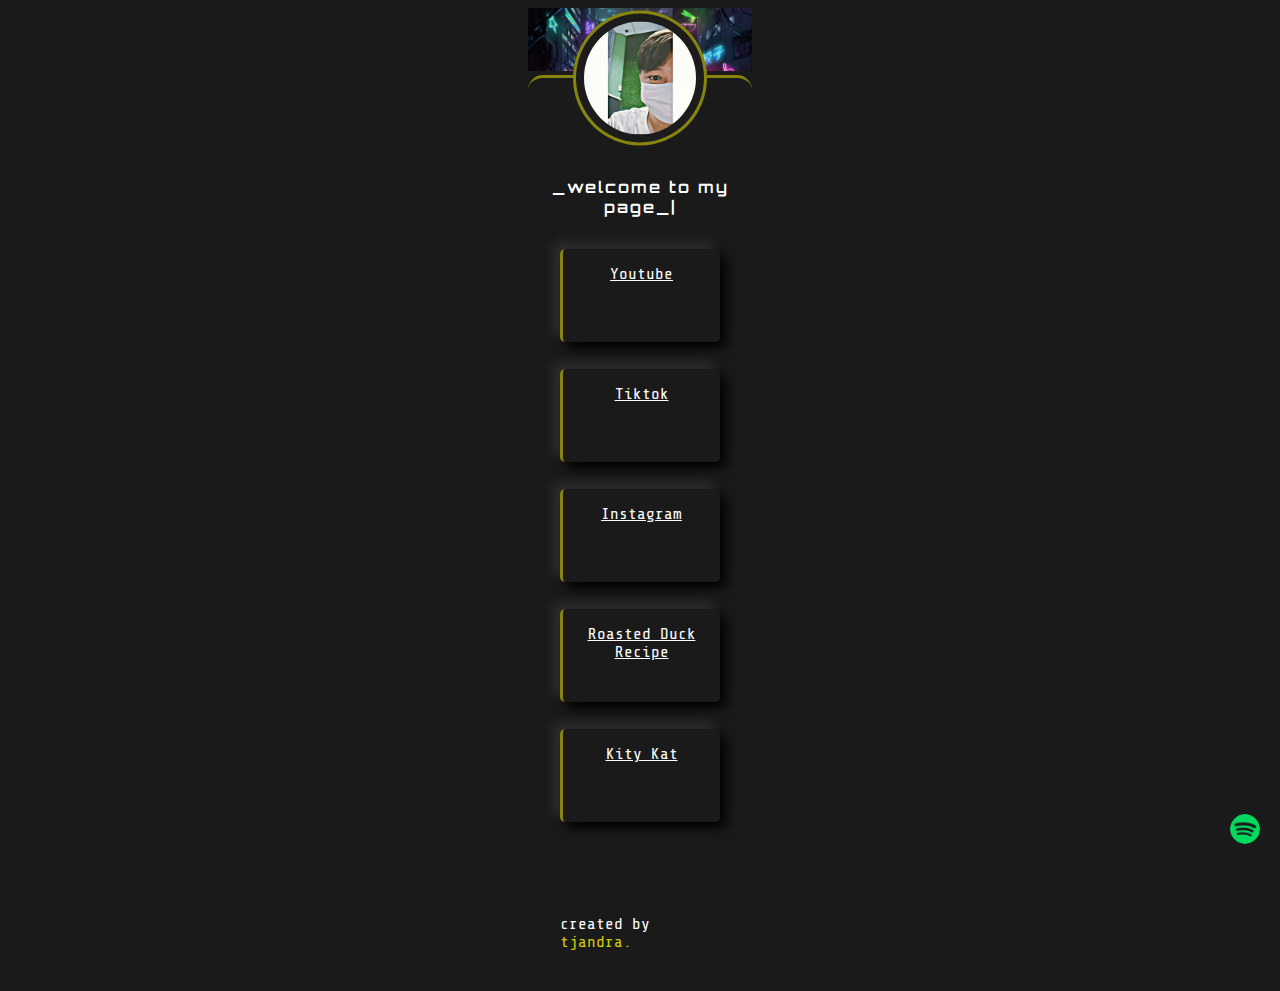
<file: tjandra-link/index.html>
<!DOCTYPE html>
<html lang="en">
  <head>
    <meta charset="UTF-8" />
    <meta http-equiv="X-UA-Compatible" content="IE=edge" />
    <meta name="viewport" content="width=device-width, initial-scale=1.0" />
    <title>Tjandra's Social Links</title>

    <!-- Fontawsome CDN-->
    <link
      rel="stylesheet"
      href="https://use.fontawesome.com/releases/v5.7.2/css/all.css"
      integrity="sha384-fnmOCqbTlWIlj8LyTjo7mOUStjsKC4pOpQbqyi7RrhN7udi9RwhKkMHpvLbHG9Sr"
      crossorigin="anonymous"
    />

    <!-- Bootstrap CDN -->
    <link
      rel="stylesheet"
      href="https://cdn.jsdelivr.net/npm/bootstrap@4.6.0/dist/css/bootstrap.min.css"
      integrity="sha384-B0vP5xmATw1+K9KRQjQERJvTumQW0nPEzvF6L/Z6nronJ3oUOFUFpCjEUQouq2+l"
      crossorigin="anonymous"
    />
    <!-- Custom CSS-->
    <link rel="stylesheet" href="./css/style.css" />

    <!-- Tab Icon -->
    <link rel="shortcut icon" type="image/png" href="./img/logo.PNG" />
  </head>
  <body>
    <div class="banner">
      <img src="./img/cyber-punk.jpg" alt="" class="img-fluid banner-img" />
      <div class="profile">
        <div class="img-wrapper">
          <img src="./img/tjandra.jpg" alt="" class="profile-img" />
        </div>
        <div class="username">_welcome to my <span class="type"></span></div>
      </div>
    </div>

    <div class="social-links-wrapper">
      <a href="https://www.youtube.com/channel/UCszcUOKsARqDmxi8Y3Tjcsw" target="_blank" class="link">
        <div class="social-links-container">Youtube</div>
      </a>
      <a href="https://www.tiktok.com/@tjandraputra_official" target="_blank" class="link">
        <div class="social-links-container">Tiktok</div>
      </a>
      <a href="https://www.instagram.com/tjandraputra_official" target="_blank" class="link">
        <div class="social-links-container">Instagram</div>
      </a>
      <a href="https://www.thespruceeats.com/cantonese-roast-duck-694866" target="_blank" class="link">
        <div class="social-links-container">Roasted Duck Recipe</div>
      </a>
      <a href="https://popcat.click/" target="_blank" class="link">
        <div class="social-links-container">Kity Kat</div>
      </a>
      <!-- <a
        href="https://www.facebook.com/profile.php?id=100013313226865"
        target="_blank"
        class="link"
      >
        <div class="social-links-container">Facebook</div>
      </a>
      <a
        href="https://www.linkedin.com/in/tjandra-putra/"
        target="_blank"
        class="link"
      >
        <div class="social-links-container">LinkedIn</div>
      </a> -->
    </div>

    <div class="footer-section">
      <div class="footer-text">created by <span style="color: #fefa00ce">tjandra.</span></div>
    </div>

    <div class="bg-music" onclick="musicHandler()">
      <img
        src="./img/spotify.png"
        width="30"
        alt=""
        class="img-fluid mt-3 bg-music"
        id="pause"
        style="visibility: visible"
      />

      <img
        src="./img/sound.gif"
        width="30"
        alt=""
        class="img-fluid mt-3 bg-music sound"
        id="play"
        style="visibility: hidden"
      />

      <audio
        src="./img/y2mate.com - Dua Lipa DaBaby  Levitating Lyrics.mp3"
        id="myMusic"
        style="display: block"
        loop
      ></audio>
    </div>

    <!-- Type.js-->
    <script src=" ./js/typed.js"></script>

    <!-- Custom JS -->
    <script src="./js/index.js"></script>

    <!-- Bootstrap -->
    <script
      src="https://code.jquery.com/jquery-3.2.1.slim.min.js"
      integrity="sha384-KJ3o2DKtIkvYIK3UENzmM7KCkRr/rE9/Qpg6aAZGJwFDMVNA/GpGFF93hXpG5KkN"
      crossorigin="anonymous"
    ></script>
    <script
      src="https://cdnjs.cloudflare.com/ajax/libs/popper.js/1.12.9/umd/popper.min.js"
      integrity="sha384-ApNbgh9B+Y1QKtv3Rn7W3mgPxhU9K/ScQsAP7hUibX39j7fakFPskvXusvfa0b4Q"
      crossorigin="anonymous"
    ></script>
    <script
      src="https://maxcdn.bootstrapcdn.com/bootstrap/4.0.0/js/bootstrap.min.js"
      integrity="sha384-JZR6Spejh4U02d8jOt6vLEHfe/JQGiRRSQQxSfFWpi1MquVdAyjUar5+76PVCmYl"
      crossorigin="anonymous"
    ></script>
  </body>
</html>
</file>
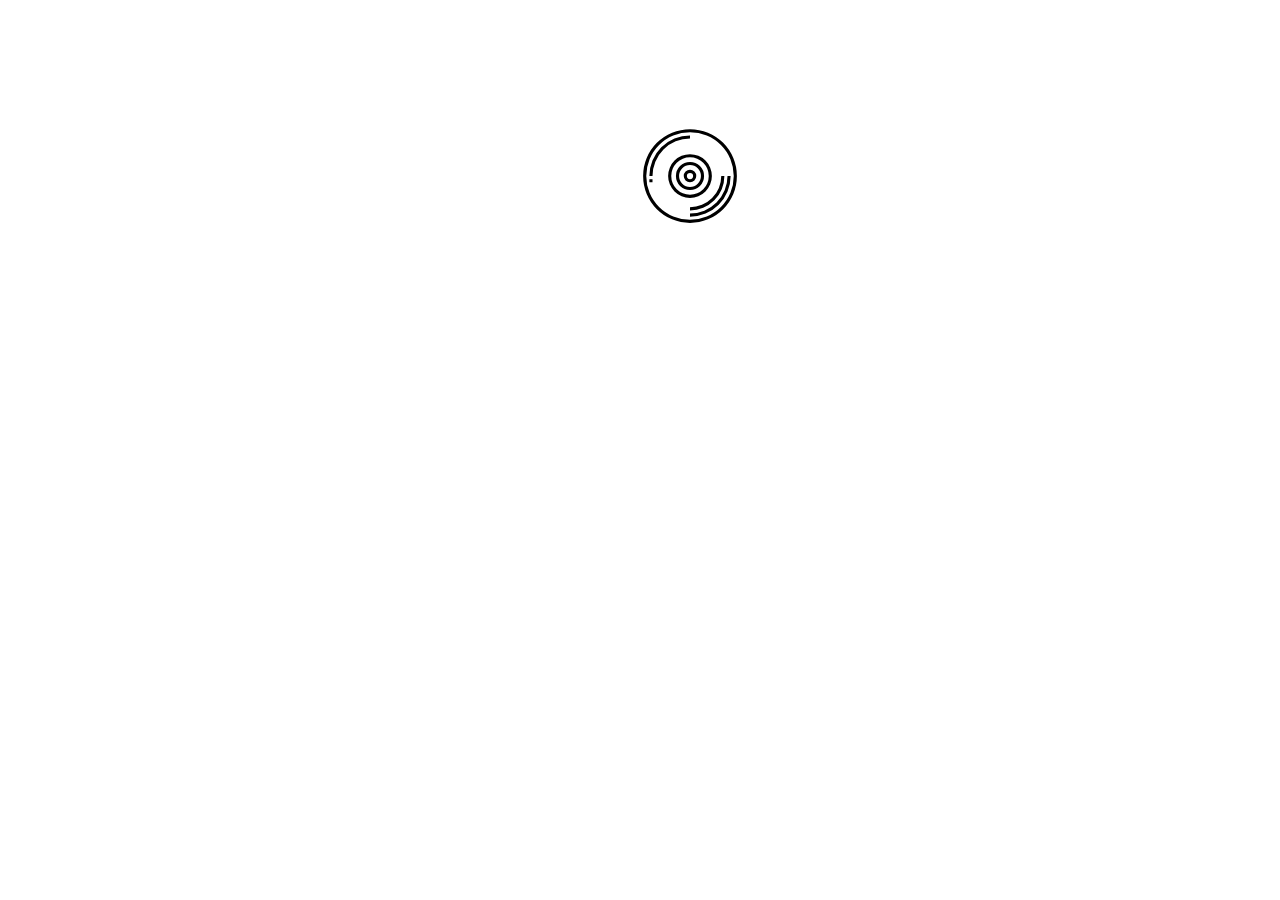
<file: tjandra-link/img/icon-audio-disc.html>
<!DOCTYPE html>
<html lang="en">

<head>
  <meta charset="UTF-8">
  <meta name="viewport" content="width=device-width, initial-scale=1.0">
  <meta http-equiv="X-UA-Compatible" content="ie=edge">
  <title>Potlab Icons</title>
  <style>
    div {
      margin-top: 10%;
      margin-left: 50%;
    }

    svg {
      text-align: center;
      margin: auto;
      width: 100px;
      height: 100px;
    }

    #icon-audio-disc {
      -webkit-transform-origin: center;
      transform-origin: center;
      -webkit-animation: spinning 3s linear alternate infinite;
      animation: spinning 3s linear alternate infinite;
    }

    @keyframes spinning {
      0% {
        -webkit-transform: rotate(0deg);
        transform: rotate(0deg);
      }

      100% {
        -webkit-transform: rotate(360deg);
        transform: rotate(360deg);
      }
    }
  </style>
</head>

<body>
  <div>
    <svg id="icon-audio-disc" xmlns="http://www.w3.org/2000/svg" viewBox="0 0 64 64" width="512" height="512">
      <path d="M32 2a30 30 0 1 0 30 30A30 30 0 0 0 32 2zm0 58a28 28 0 1 1 28-28 28 28 0 0 1-28 28z" />
      <path d="M32 6A26 26 0 0 0 6 32h2A24 24 0 0 1 32 8zM32 56v2a26 26 0 0 0 26-26h-2a24 24 0 0 1-24 24z" />
      <path d="M32 52v2a22 22 0 0 0 22-22h-2a20 20 0 0 1-20 20z" />
      <path d="M46 32a14 14 0 1 0-14 14 14 14 0 0 0 14-14zm-26 0a12 12 0 1 1 12 12 12 12 0 0 1-12-12z" />
      <path d="M41 32a9 9 0 1 0-9 9 9 9 0 0 0 9-9zm-16 0a7 7 0 1 1 7 7 7 7 0 0 1-7-7z" />
      <path d="M36 32a4 4 0 1 0-4 4 4 4 0 0 0 4-4zm-6 0a2 2 0 1 1 2 2 2 2 0 0 1-2-2zM6 34h2v2H6z" />
    </svg>
  </div>
</body>

</html>
</file>
<file: tjandra-link/css/style.css>
@import url("https://fonts.googleapis.com/css2?family=Poppins:wght@100;200;300;400;500;600;700;800;900&display=swap");
@import url("https://fonts.googleapis.com/css2?family=Lobster&display=swap");
@import url("https://fonts.googleapis.com/css2?family=Montserrat:wght@100;200;300;400;500;600;700&family=Orbitron:wght@400;500;600&family=Share+Tech+Mono&display=swap");

:root {
  --bg-color: rgba(10, 10, 10, 0.932);
  --text-color: rgb(143, 143, 143);
  --accent-color: rgb(47, 250, 28);
  /* Shadows */
  --outer-shadow-lg: 6px 6px 12px rgba(0, 0, 0, 1),
    -6px -6px 12px rgba(255, 255, 255, 0.1);
  --outer-shadow-sm: 3px 3px 6px rgba(0, 0, 0, 1),
    -3px -3px 6px rgba(255, 255, 255, 0.1);
  --inner-shadow-sm: inset 3px 3px 6px rgba(0, 0, 0, 1),
    inset -3px -3px 6px rgba(255, 255, 255, 0.1);
}

* {
  font-family: "Share Tech Mono", monospace;
}

body {
  background-color: var(--bg-color);

  margin-left: 33em;
  margin-right: 33em;
}

.banner .banner-img {
  width: 100%;
}

.banner .profile-img {
  width: 7rem;
  height: auto;
  /* border: 3px solid #ffffff34; */
  border: 3px solid #fefa0079;
  border-radius: 50%;
  transform: translateY(-50%);
  padding: 0.5rem;
  background-color: #1d1c1c;
}

.footer-section {
  padding: 2rem;
  margin-top: 3.8rem;
  color: #fff;
}

.profile {
  text-align: center;
  /* border-top: 3px solid #ffffff34; */
  border-top: 3px solid #fefa0079;
  border-radius: 15px 15px 0 0;
}

.profile .username,
.profile .username span {
  color: #fff;
  font-weight: 600;
  margin-top: -2.5rem;
  font-family: "Orbitron", sans-serif !important;
  letter-spacing: 2px;
}

.social-links-wrapper {
  text-align: center;
  margin: 2rem;
}

.social-links-container {
  height: 3.8rem;
  margin-top: 1.7rem;
  padding: 1rem;
  color: white;
  border-radius: 5px;
  text-align: center;
  text-decoration: none;
  /* box-shadow: var(--outer-shadow-sm), var(--inner-shadow-sm); */
  box-shadow: var(--outer-shadow-lg);
  transition: box-shadow 700ms ease, color 700ms ease;
  border-left: 3px solid #fefa0079;
}

.social-links-container:hover {
  text-decoration: none;
  color: white;
  transition: 0.5s;
  transform: translateY(-3px);

  box-shadow: var(--outer-shadow-sm), var(--inner-shadow-sm);
}

.link {
  color: #ffffff;
}

.link:hover {
  text-decoration: none !important;
  color: white;
  font-weight: 600 !important;
}

.bg-music {
  position: fixed;
  bottom: 56px;
  right: 20px;
  width: 30px;
  height: 30px;
  text-align: center;
  color: #fff;
  border-radius: 50%;
}

.bg-music .sound {
  filter: invert(1);
}

@media only screen and (min-device-width: 400px) and (max-device-width: 828px) {
  body {
    background-color: var(--bg-color);

    margin-left: unset;
    margin-right: unset;
  }
}

/** GALAXY S5 **/
@media only screen and (min-device-width: 360px) and (max-device-width: 640px) {
  body {
    background-color: var(--bg-color);

    margin-left: unset;
    margin-right: unset;
  }
}
</file>
